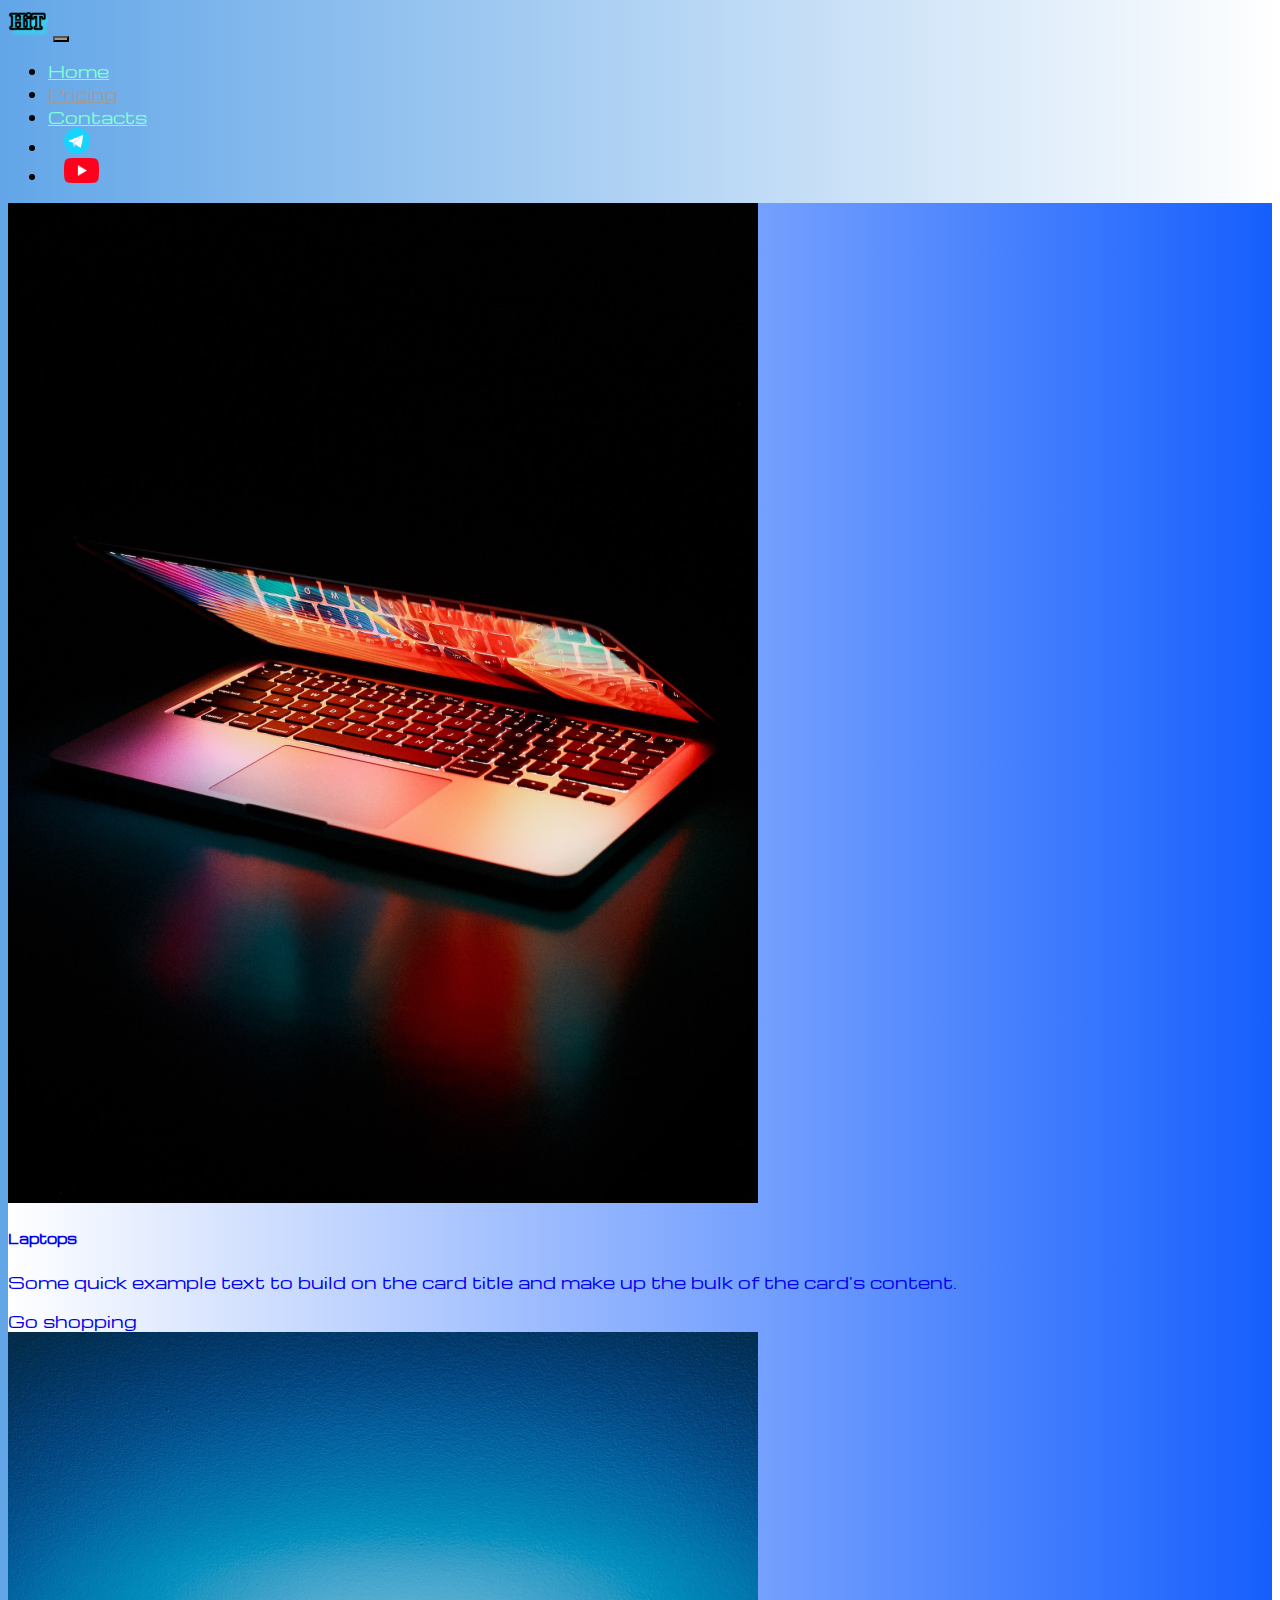
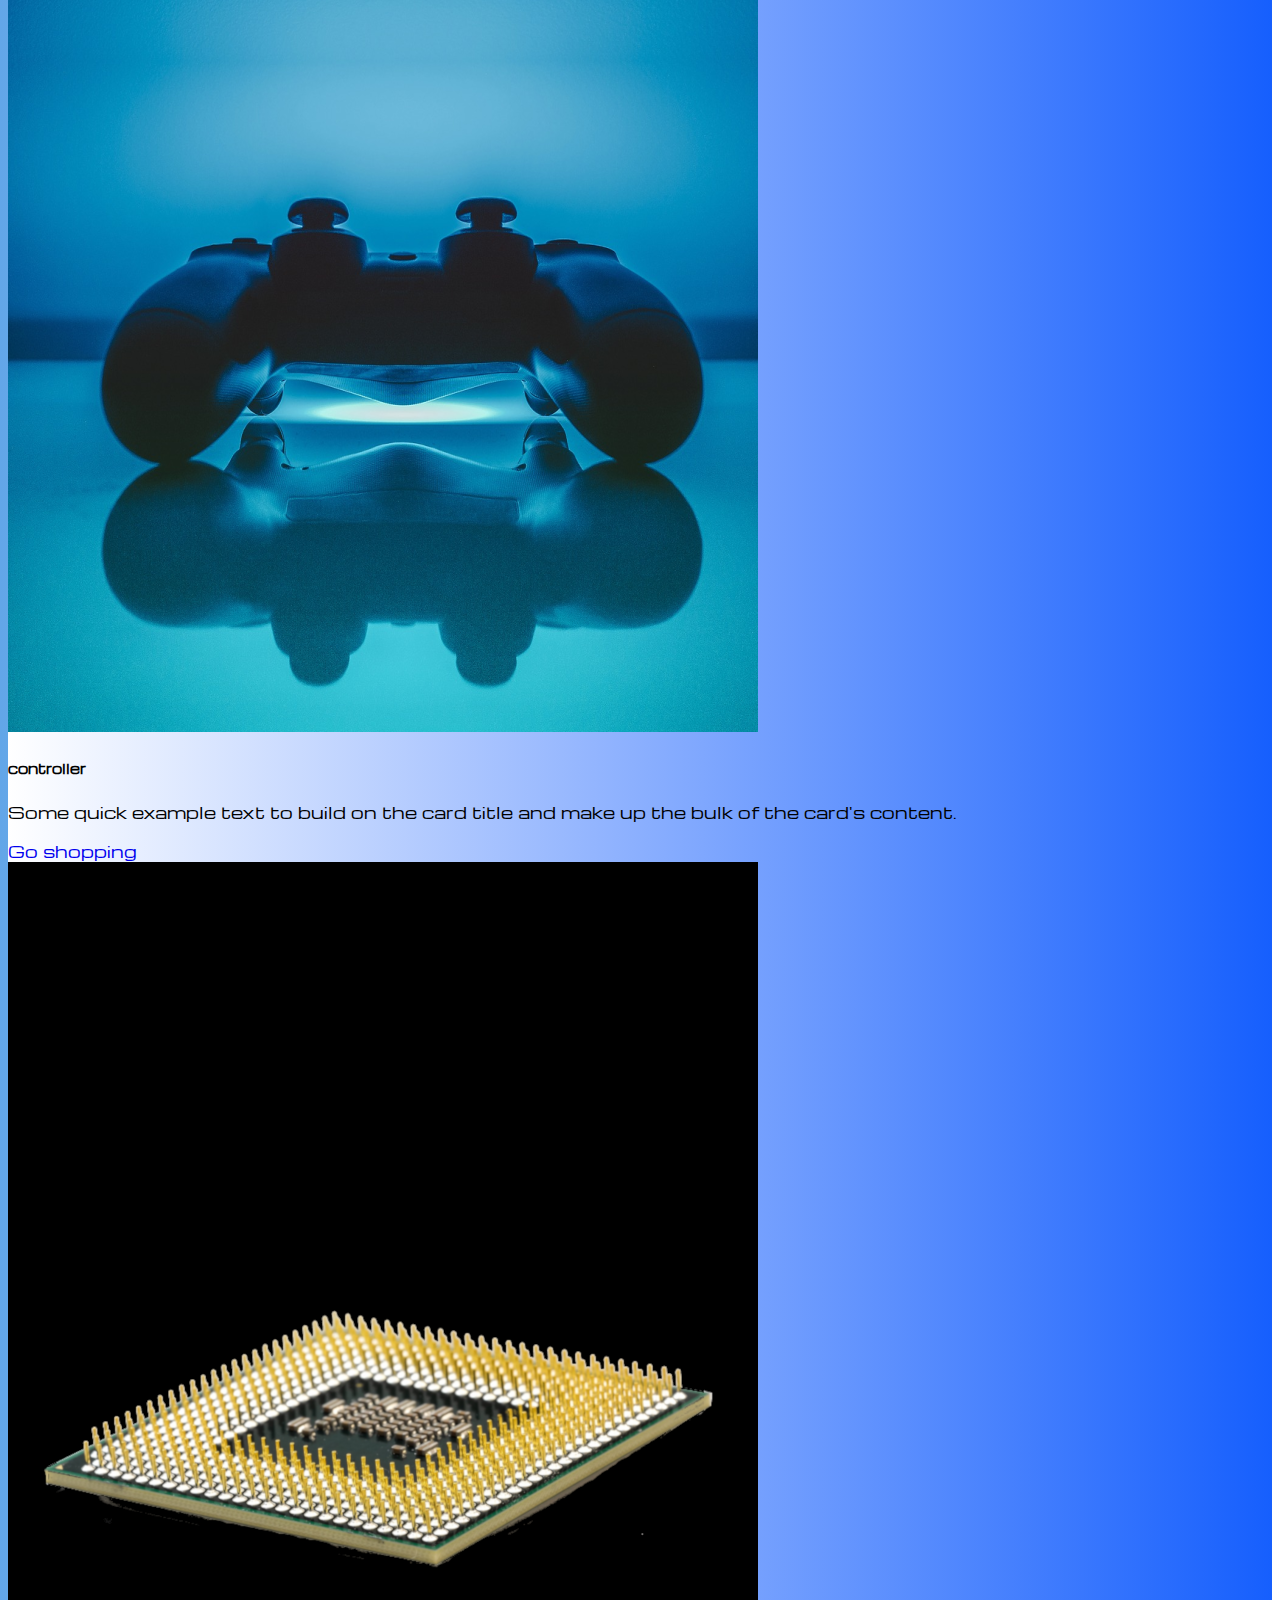
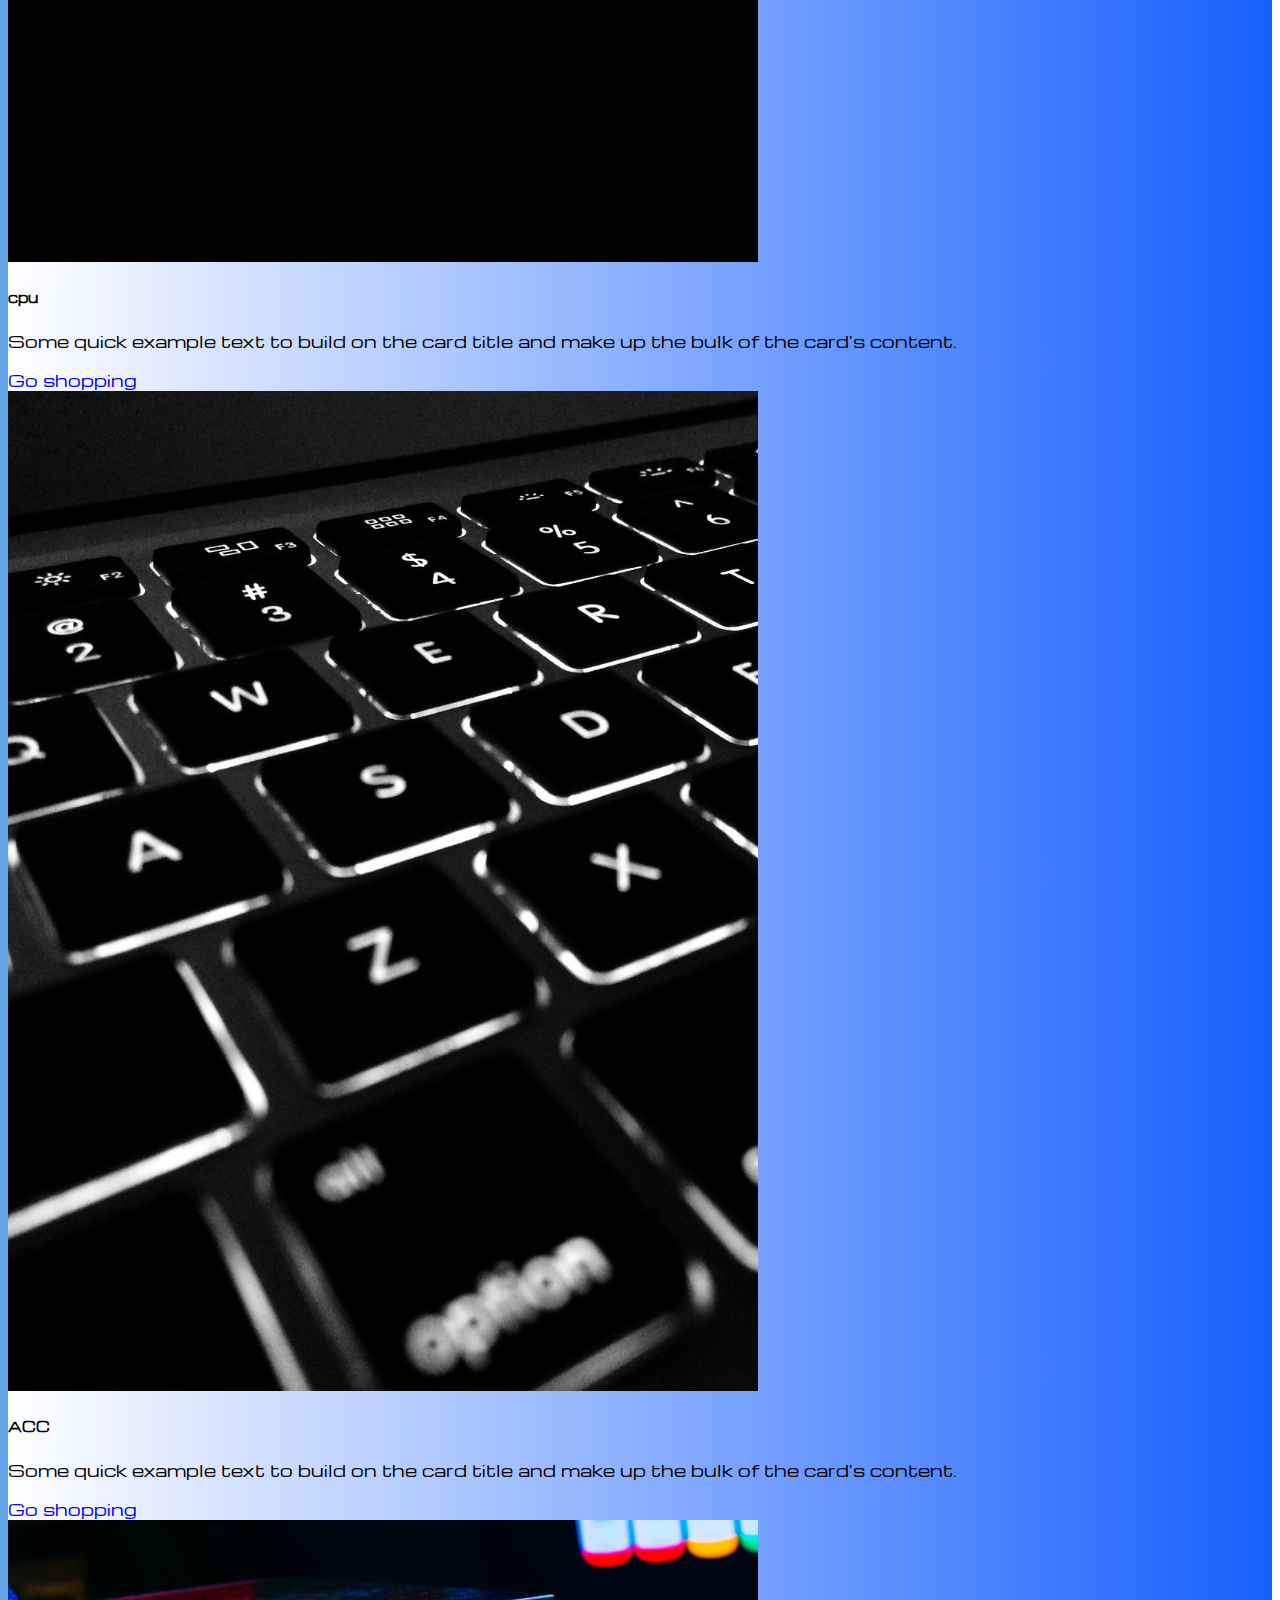
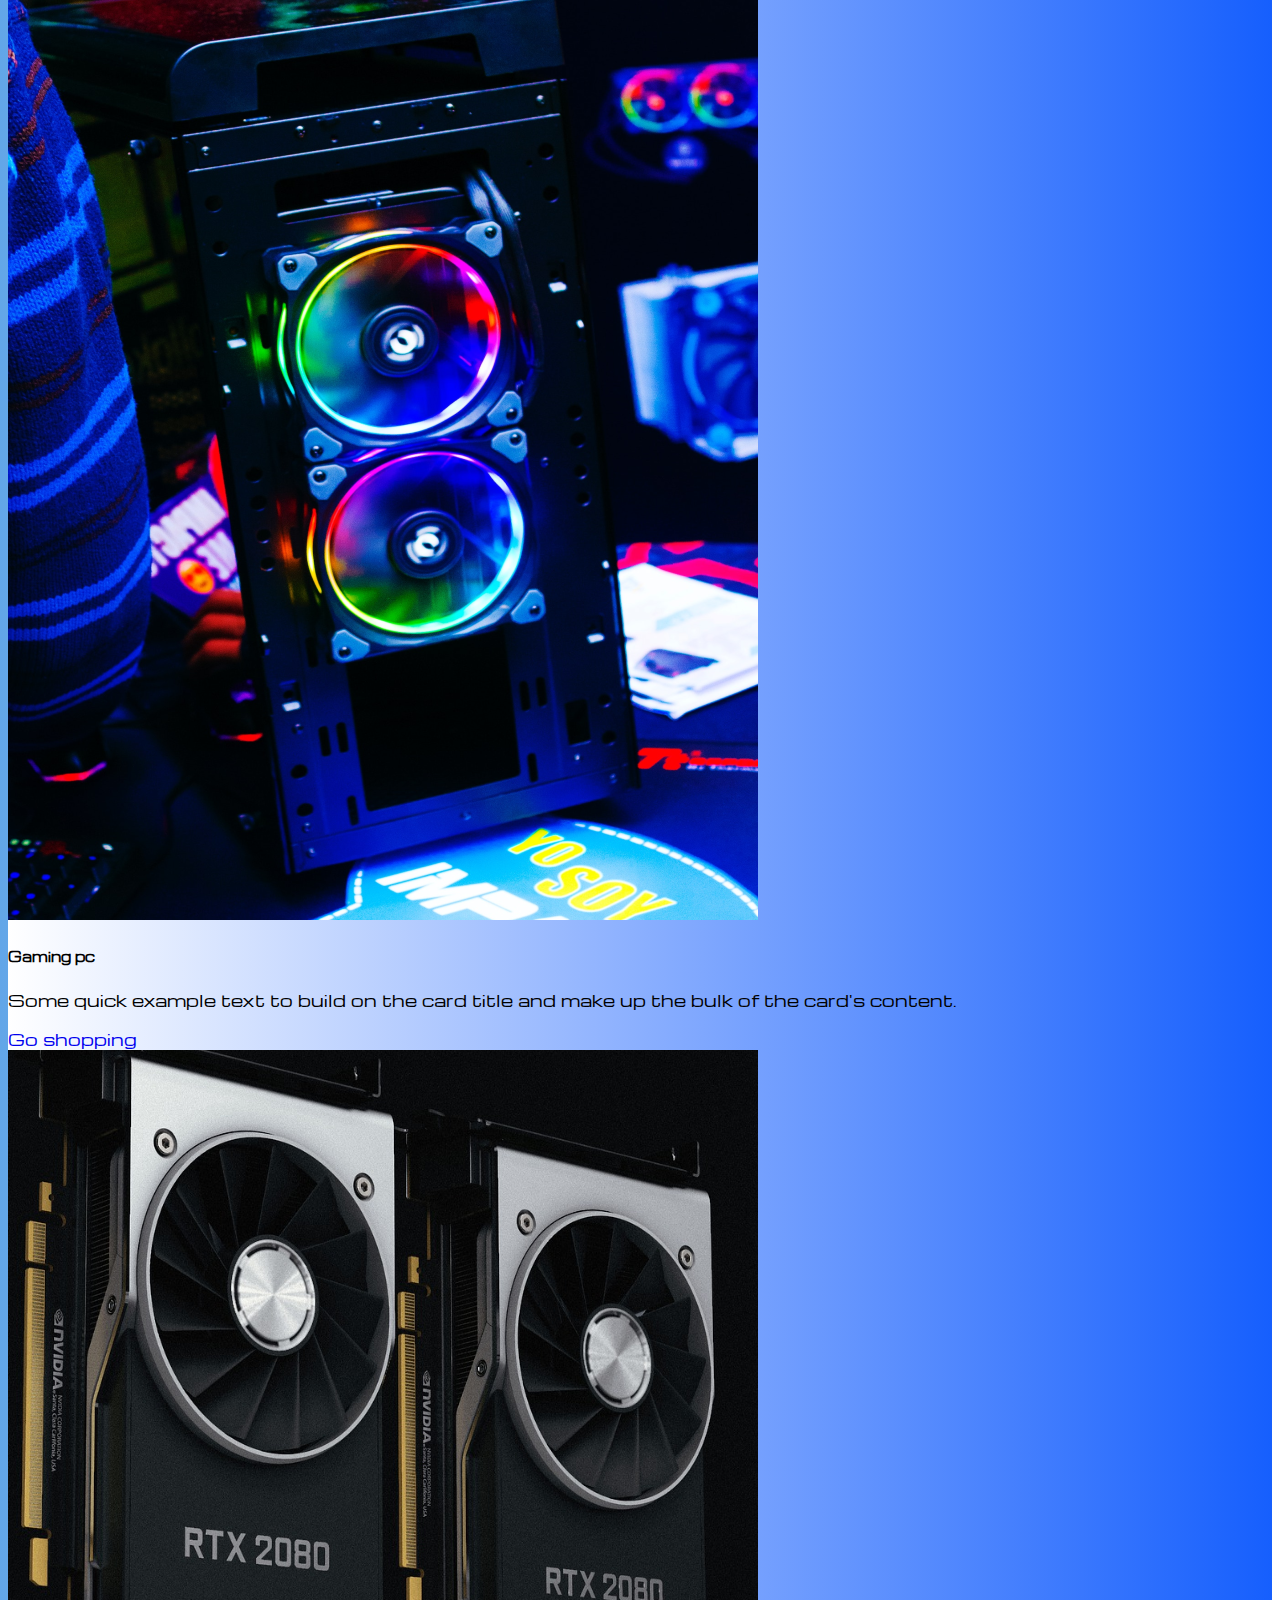
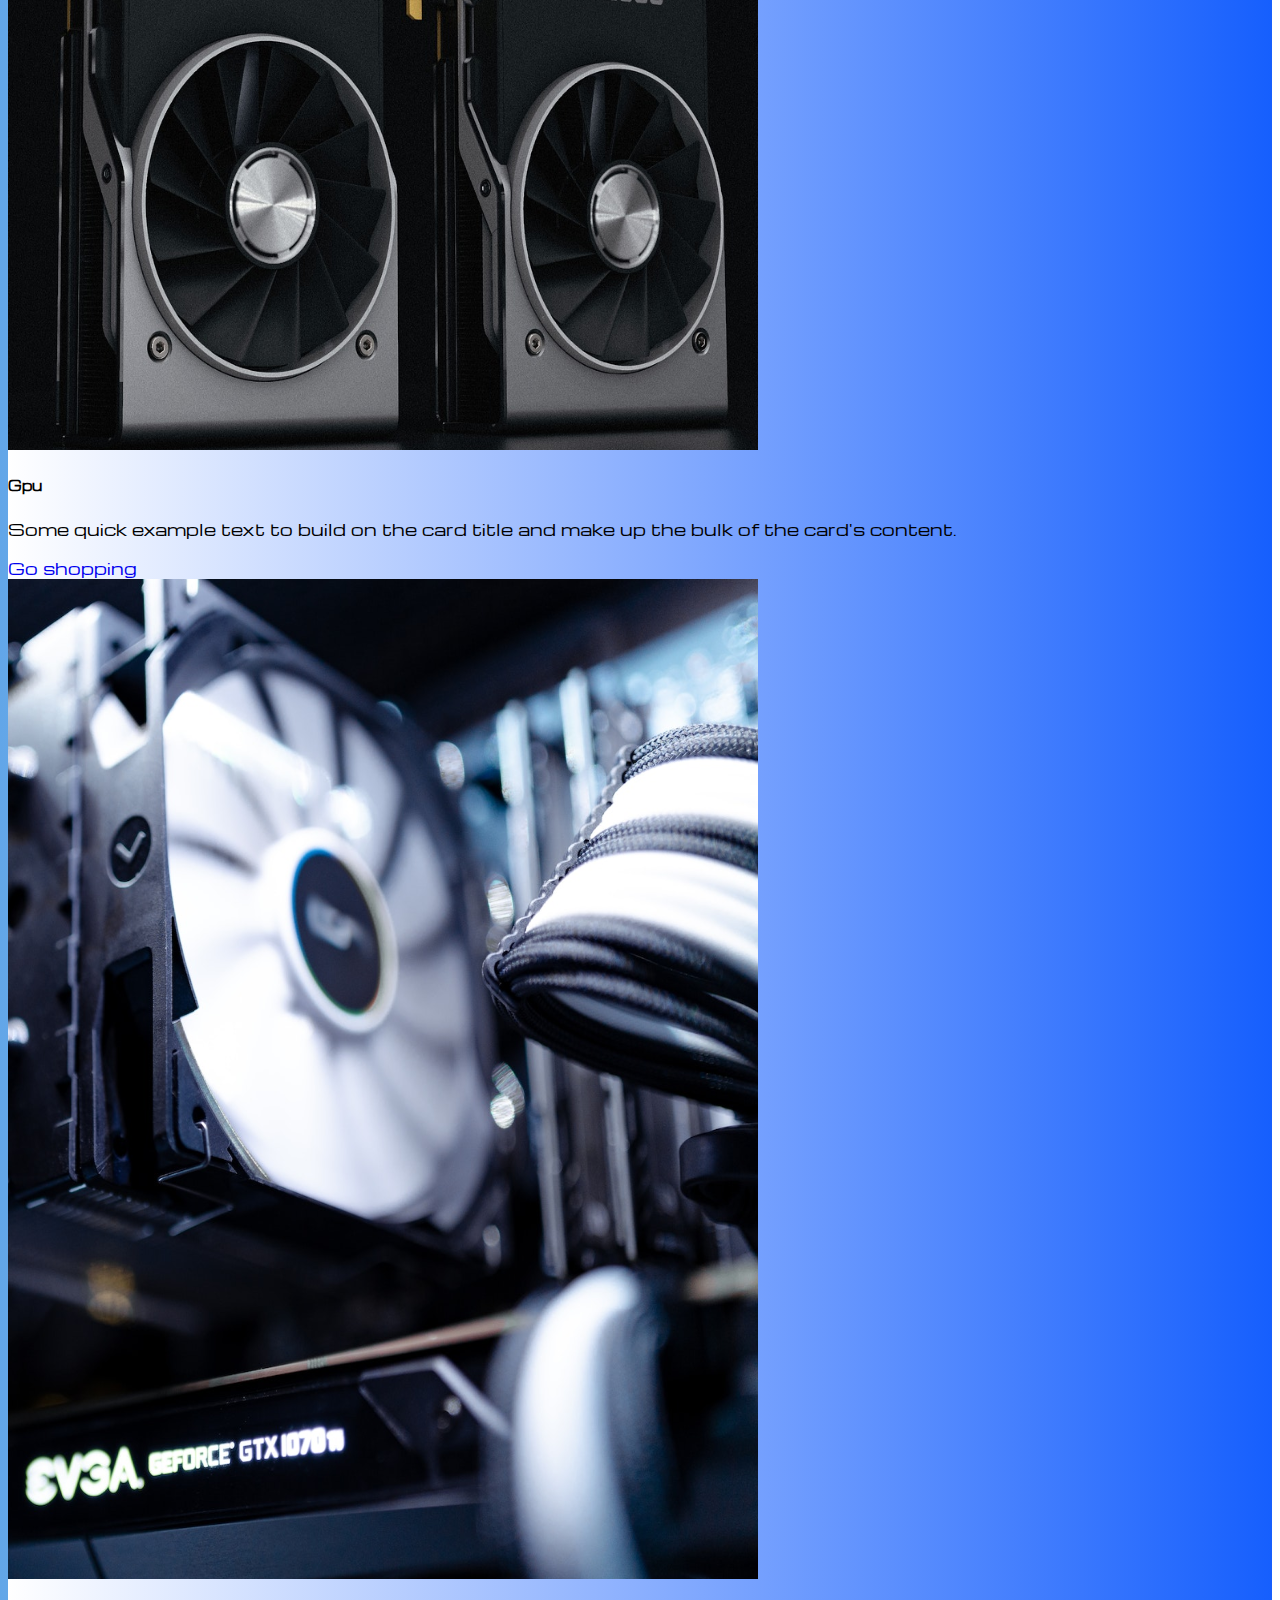
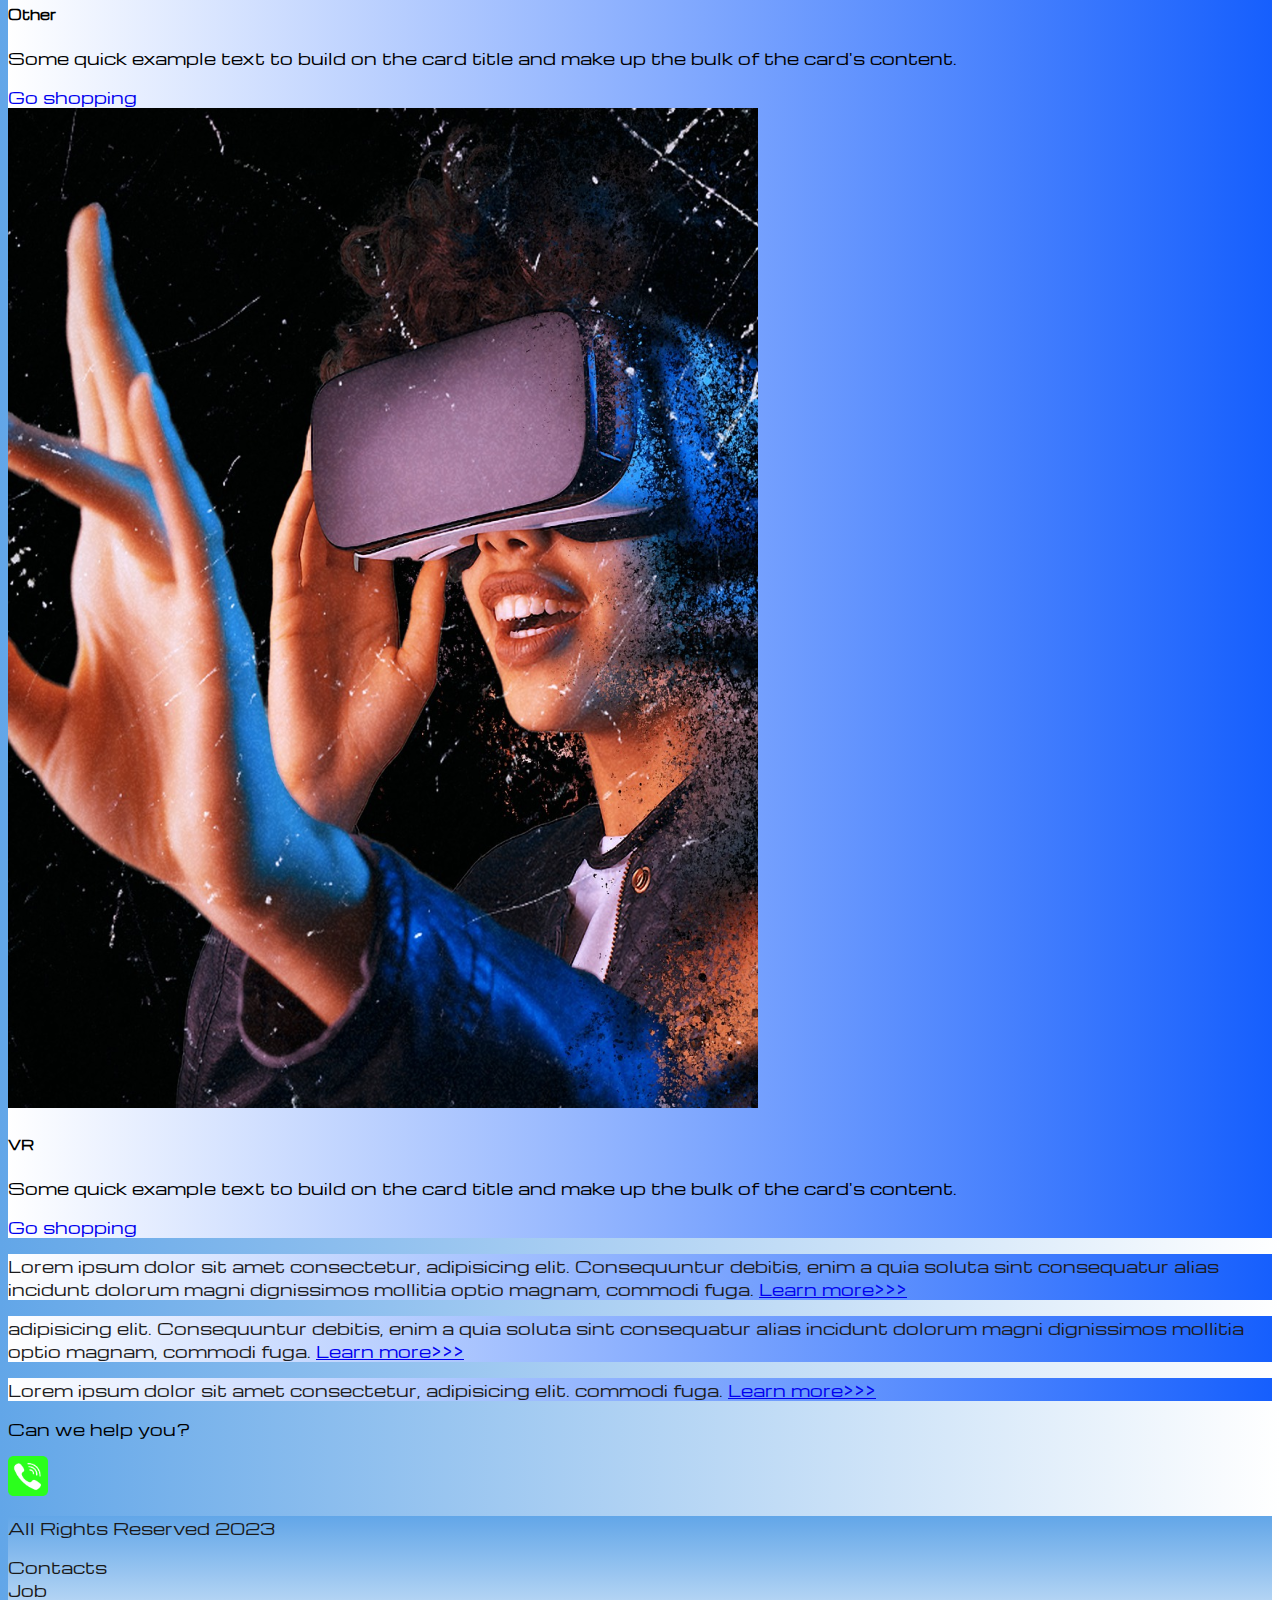
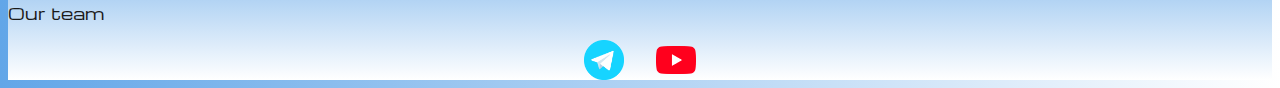
<file: pricing.html>
<!DOCTYPE html>
<html lang="en">

<head>
  <meta charset="UTF-8">
  <meta http-equiv="X-UA-Compatible" content="IE=edge">
  <meta name="viewport" content="width=device-width, initial-scale=1.0">
  <link href="https://cdn.jsdelivr.net/npm/bootstrap@5.3.0-alpha1/dist/css/bootstrap.min.css" rel="stylesheet"
    integrity="sha384-GLhlTQ8iRABdZLl6O3oVMWSktQOp6b7In1Zl3/Jr59b6EGGoI1aFkw7cmDA6j6gD" crossorigin="anonymous">
  <link rel="stylesheet" href="source/styles/mycss.css">
  <title>Aeiro</title>
</head>

<body>
  <header>
    <nav class="navbar navbar-expand-lg bg-dark">
      <div class="container-fluid">
        <a class="navbar-brand" href="index.html"><img src="source/files/logo.png" alt="..."></a>
        <button class="navbar-toggler" type="button" data-bs-toggle="collapse" data-bs-target="#navbarNav"
          aria-controls="navbarNav" aria-expanded="false" aria-label="Toggle navigation">
          <span class="navbar-toggler-icon"></span>
        </button>
        <div class="collapse navbar-collapse" id="navbarNav">
          <ul class="navbar-nav">
            <li class="nav-item">
              <a class="nav-link" aria-current="page" href="index.html">Home</a>
            </li>
            <li class="nav-item">
              <a class="nav-link active" href="pricing.html">Pricing</a>
            </li>
            <li class="nav-item">
              <a class="nav-link" href="pricing.html">Contacts</a>
            </li>
            <li class="nav-item">
              <a class="nav-link" href="pricing.html">
                <img style="width: 26px; margin-inline: 1em;" src="source/images/для урока html/tg.png" alt="...">
              </a>
            </li>
            <li class="nav-item">
              <a class="nav-link" href="pricing.html">
                <img style="width: 35px; margin-inline: 1em;" src="source/images/для урока html/yt.png" alt="...">
              </a>
            </li>
          </ul>
        </div>
      </div>
    </nav>
  </header>


  <section>
    <div class="container-fluid m-4">
      <div class="row">
        <div class="col-lg-1">
        </div>
        <div class="col-lg-8 col-md-12">
          <div class="row">
            <div class="col-lg-4 col-md-6">
              <div class="card">
                <a href="#"><img src="source/images/для урока html/laptop.png" class="card-img-top" alt="laptop"></a>
                <div class="card-body">
                  <h5 class="card-title"><a href="#">Laptops</a></h5>
                  <p class="card-text"><a href="#">
                    Some quick example text to build on the card title and make up the bulk of the
                      card's
                      content.</p>
                  </a>
                  <a href="#" class="btn btn-primary">Go shopping</a>
                </div>
              </div>
            </div>
            <div class="col-lg-4 col-md-6">
              <div class="card">
                <img src="source/images/для урока html/controller.png" class="card-img-top" alt="controller">
                <div class="card-body">
                  <h5 class="card-title">controller</h5>
                  <p class="card-text">Some quick example text to build on the card title and make up the bulk of the
                    card's
                    content.</p>
                  <a href="#" class="btn btn-primary">Go shopping</a>
                </div>
              </div>
            </div>
            <div class="col-lg-4 col-md-6">
              <div class="card">
                <img src="source/images/для урока html/cpu.png" class="card-img-top" alt="cpu">
                <div class="card-body">
                  <h5 class="card-title">cpu</h5>
                  <p class="card-text">Some quick example text to build on the card title and make up the bulk of the
                    card's
                    content.</p>
                  <a href="#" class="btn btn-primary">Go shopping</a>
                </div>
              </div>
            </div>

            <div class="col-lg-4 col-md-6 mt-4">
              <div class="card">
                <img src="source/images/для урока html/acc.png" class="card-img-top" alt="acc">
                <div class="card-body">
                  <h5 class="card-title">ACC</h5>
                  <p class="card-text">Some quick example text to build on the card title and make up the bulk of the
                    card's
                    content.</p>
                  <a href="#" class="btn btn-primary">Go shopping</a>
                </div>
              </div>
            </div>

            <div class="col-lg-4 col-md-6 mt-4">
              <div class="card">
                <img src="source/images/для урока html/gaming pc.png" class="card-img-top" alt="pc">
                <div class="card-body">
                  <h5 class="card-title">Gaming pc</h5>
                  <p class="card-text">Some quick example text to build on the card title and make up the bulk of the
                    card's
                    content.</p>
                  <a href="#" class="btn btn-primary">Go shopping</a>
                </div>
              </div>
            </div>

            <div class="col-lg-4 col-md-6 mt-4">
              <div class="card">
                <img src="source/images/для урока html/gpu.png" class="card-img-top" alt="gpu">
                <div class="card-body">
                  <h5 class="card-title">Gpu</h5>
                  <p class="card-text">Some quick example text to build on the card title and make up the bulk of the
                    card's
                    content.</p>
                  <a href="#" class="btn btn-primary">Go shopping</a>
                </div>
              </div>
            </div>

            <div class="col-lg-4 col-md-6 mt-4">
              <div class="card">
                <img src="source/images/для урока html/other.png" class="card-img-top" alt="other">
                <div class="card-body">
                  <h5 class="card-title">Other</h5>
                  <p class="card-text">Some quick example text to build on the card title and make up the bulk of the
                    card's
                    content.</p>
                  <a href="#" class="btn btn-primary">Go shopping</a>
                </div>
              </div>
            </div>

            <div class="col-lg-4 col-md-6 mt-4">
              <div class="card">
                <img src="source/images/для урока html/vr.png" class="card-img-top" alt="vr">
                <div class="card-body">
                  <h5 class="card-title">VR</h5>
                  <p class="card-text">Some quick example text to build on the card title and make up the bulk of the
                    card's
                    content.</p>
                  <a href="#" class="btn btn-primary">Go shopping</a>
                </div>
              </div>
            </div>
          </div>

        </div>
        
        <div class="col-lg-3 col-md-12">
          <div class="row px-2">
            <div class="col-lg-12  sidebar my-4">
              <p>Lorem ipsum dolor sit amet consectetur, adipisicing elit. Consequuntur debitis, enim a quia soluta sint consequatur alias incidunt dolorum magni dignissimos mollitia optio magnam, commodi fuga. <a href="#">Learn more>>></a></p>
            </div>
            <div class="col-lg-12  sidebar my-4">
              <p>adipisicing elit. Consequuntur debitis, enim a quia soluta sint consequatur alias incidunt dolorum magni dignissimos mollitia optio magnam, commodi fuga. <a href="#">Learn more>>></a></p>
            </div>
            <div class="col-lg-12  sidebar my-4">
              <p>Lorem ipsum dolor sit amet consectetur, adipisicing elit.  commodi fuga. <a href="#">Learn more>>></a></p>
            </div>
          </div>
        </div>


      </div>

      <div class="col-lg-12 col-md-12 text-center mt-4">
        <p>Can we help you?</p>
      </div>

      <div class="col-lg-12 col-md-12 text-center">
        <img class="call-anim" style="width: 40px;" src="source/images/для урока html/phone.png" alt="...">
      </div>

    </div>

    </div>
  </section>


  <footer class="mt-4">
    <div class="conteiner-fluid">
      <div class="row">
        <div class="col-lg-4 col-md-12 footer-text text-center">
          <p>All Rights Reserved 2023</p>
        </div>
        <div class="col-lg-4 col-md-12 footer-text text-center">
          <p>Contacts<br>Job<br>Our team</p>
        </div>
        <div class="col-lg-4 col-md-12 media-links">
           <img style="width: 40px; margin-inline: 1em;" src="source/images/для урока html/tg.png" alt="...">
           <img style="width: 40px; margin-inline: 1em;" src="source/images/для урока html/yt.png" alt="...">
        </div>
      </div>
    </div>
  </footer>


  <script src="https://cdn.jsdelivr.net/npm/bootstrap@5.3.0-alpha1/dist/js/bootstrap.bundle.min.js"
    integrity="sha384-w76AqPfDkMBDXo30jS1Sgez6pr3x5MlQ1ZAGC+nuZB+EYdgRZgiwxhTBTkF7CXvN"
    crossorigin="anonymous"></script>
</body>

</html>
</file>
<file: source/styles/mycss.css>
@import url('https://fonts.googleapis.com/css?family=Michroma&display=swap');

body {
    font-family: Michroma, serif;
    background: linear-gradient(90deg, #62A6E8 0%, #fff 100%);
}
.nav-link {
    color: aquamarine;
}
.navbar-nav .nav-link.active {
    color: rgb(156, 156, 156);  
}

.navbar-brand img {
    width: 40px;
}
.navbar-toggler {
   background-color: rgb(155, 154, 154); 
}

.sidebar {
    color: rgb(28, 28, 29);
    background: linear-gradient(270deg, #165FFD 0%, #fff 100%);

}

.card {
    background: linear-gradient(270deg, #165FFD 0%, #fff 100%);
        
}

.card a {
    text-decoration: none;
}

.slide-text, .footer-text {
    color: rgb(26, 25, 25);
    margin: auto auto;
}

footer,
.btn-outline-primary {
    background: linear-gradient(180deg, #62A6E8 0%, #fff 100%);
}

.media-links {
    display: flex;
    justify-content: center;
    align-items: center;
}

.call-anim {
    animation: Call 2s ease 0s infinite normal forwards;
}
 
@keyframes Call {
	0%,
	100% {
		transform: translateX(0%);
		transform-origin: 50% 50%;
	}

	15% {
		transform: translateX(-30px) rotate(-6deg);
	}

	30% {
		transform: translateX(15px) rotate(6deg);
	}

	45% {
		transform: translateX(-15px) rotate(-3.6deg);
	}

	60% {
		transform: translateX(9px) rotate(2.4deg);
	}

	75% {
		transform: translateX(-6px) rotate(-1.2deg);
	}
}

@media (max-width: 755px) {
    .carousel-indicators {
        display: none;
    }
}
</file>
